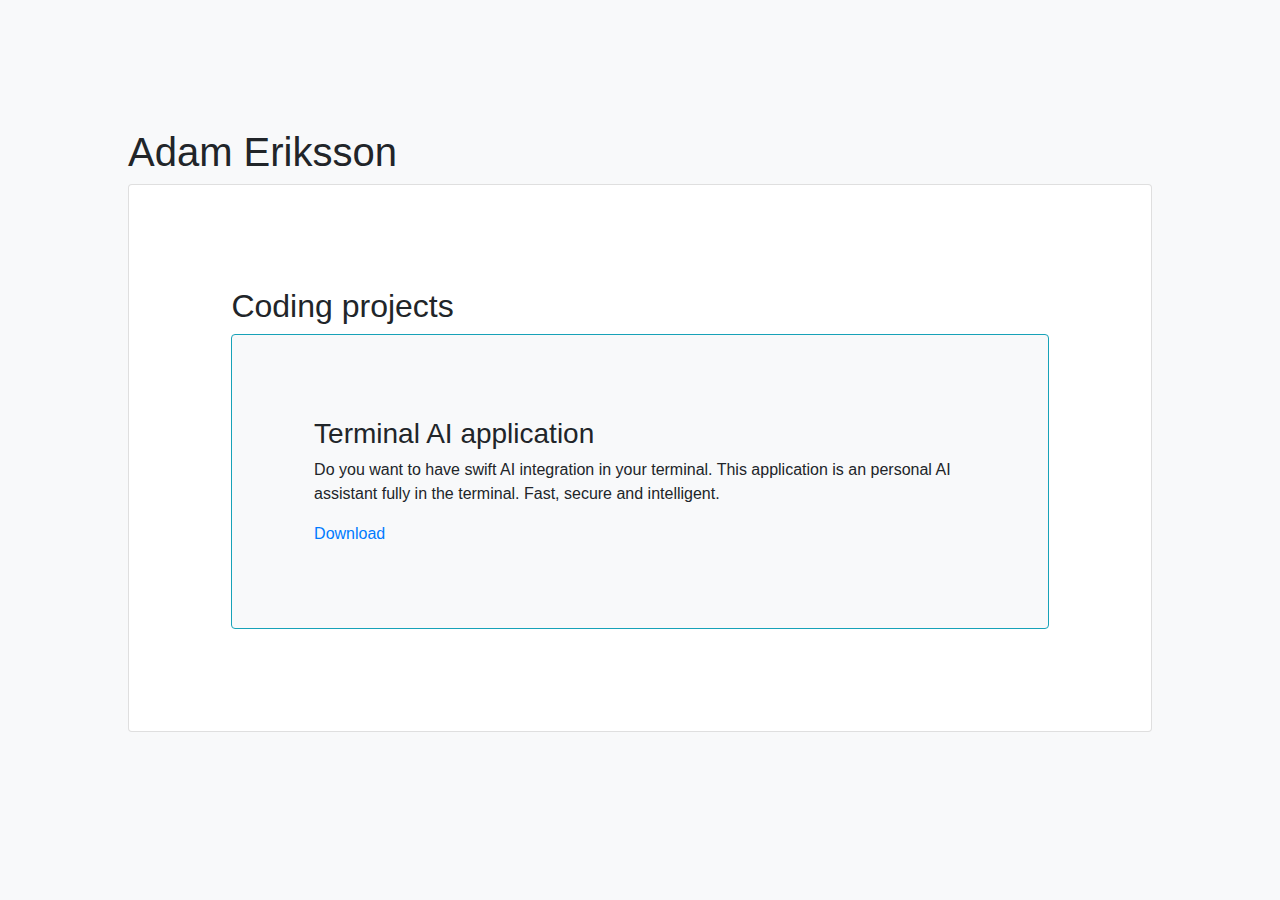
<file: index.html>
<!DOCTYPE html>
<html lang="en">
    <head>
        <meta charset="UTF-8" />
        <meta http-equiv="X-UA-Compatible" content="IE=edge" />
        <meta name="viewport" content="width=device-width, initial-scale=1.0" />
        <title>Adam Erikssons hemsida</title>
        <link
            rel="stylesheet"
            href="https://cdn.jsdelivr.net/npm/bootstrap@4.3.1/dist/css/bootstrap.min.css"
            integrity="sha384-ggOyR0iXCbMQv3Xipma34MD+dH/1fQ784/j6cY/iJTQUOhcWr7x9JvoRxT2MZw1T"
            crossorigin="anonymous"
        />
        <link rel="stylesheet" href="style.css" />
    </head>
    <body class="bg-light">
        <h1>Adam Eriksson</h1>
        <div class="card">
            <h2>Coding projects</h2>
            <div class="card bg-light border-info" style="padding: 10%">
                <h3>Terminal AI application</h3>
                <p>Do you want to have swift AI integration in your terminal. This application is an personal AI assistant fully
                    in the terminal. Fast, secure and intelligent.</p>
                <a href="./download_pkg.zip" download>Download</a>
            </div>
        </div>


        <script
            src="https://code.jquery.com/jquery-3.3.1.slim.min.js"
            integrity="sha384-q8i/X+965DzO0rT7abK41JStQIAqVgRVzpbzo5smXKp4YfRvH+8abtTE1Pi6jizo"
            crossorigin="anonymous"
        ></script>
        <script
            src="https://cdn.jsdelivr.net/npm/popper.js@1.14.7/dist/umd/popper.min.js"
            integrity="sha384-UO2eT0CpHqdSJQ6hJty5KVphtPhzWj9WO1clHTMGa3JDZwrnQq4sF86dIHNDz0W1"
            crossorigin="anonymous"
        ></script>
        <script
            src="https://cdn.jsdelivr.net/npm/bootstrap@4.3.1/dist/js/bootstrap.min.js"
            integrity="sha384-JjSmVgyd0p3pXB1rRibZUAYoIIy6OrQ6VrjIEaFf/nJGzIxFDsf4x0xIM+B07jRM"
            crossorigin="anonymous"
        ></script>
    </body>
</html>
</file>
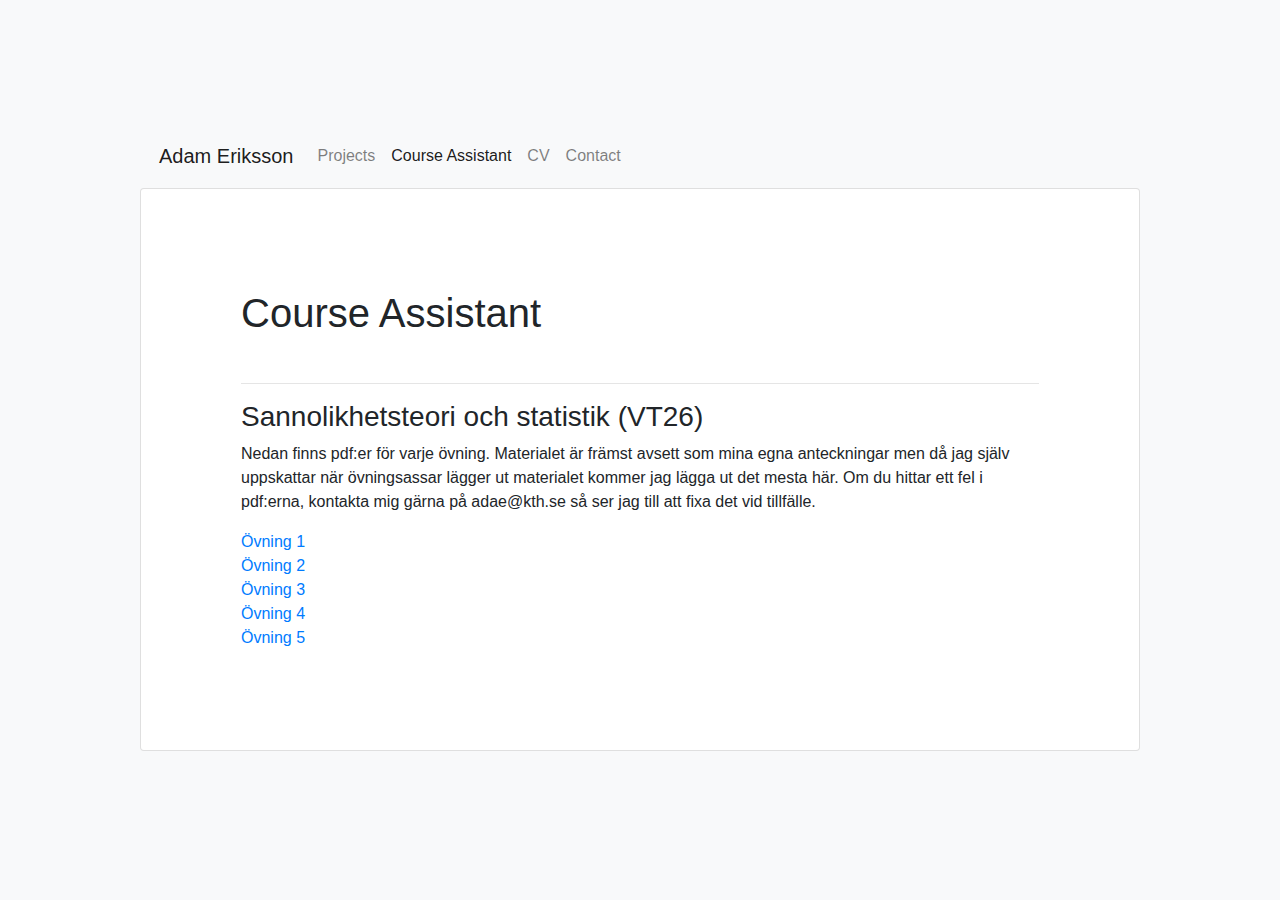
<file: assistant.html>
<!DOCTYPE html>
<html lang="en">
    <head>
        <meta charset="UTF-8" />
        <meta http-equiv="X-UA-Compatible" content="IE=edge" />
        <meta name="viewport" content="width=device-width, initial-scale=1.0" />
        <title>Adam Eriksson</title>
        <link
            rel="stylesheet"
            href="https://cdn.jsdelivr.net/npm/bootstrap@4.3.1/dist/css/bootstrap.min.css"
            integrity="sha384-ggOyR0iXCbMQv3Xipma34MD+dH/1fQ784/j6cY/iJTQUOhcWr7x9JvoRxT2MZw1T"
            crossorigin="anonymous"
        />
        <link rel="stylesheet" href="style.css" />
    </head>
    <body class="bg-light">
        <nav class="navbar navbar-expand-lg navbar-light bg-light">
            <div class="container-fluid">
                <a class="navbar-brand" href="./index.html">Adam Eriksson</a>
                <button
                    class="navbar-toggler"
                    type="button"
                    data-bs-toggle="collapse"
                    data-bs-target="#navbarMenu"
                    aria-controls="navbarMenu"
                    aria-expanded="false"
                    aria-label="Toggle navigation"
                >
                    <span class="navbar-toggler-icon"></span>
                </button>

                <div class="collapse navbar-collapse" id="navbarMenu">
                    <ul class="navbar-nav ms-auto mb-2 mb-lg-0">
                        <li class="nav-item">
                            <a class="nav-link" href="./index.html">Projects</a>
                        </li>
                        <li class="nav-item">
                            <a
                                class="nav-link active"
                                aria-current="page"
                                href="#"
                                >Course Assistant</a
                            >
                        </li>
                        <li class="nav-item">
                            <a class="nav-link" href="./CV.html">CV</a>
                        </li>
                        <li class="nav-item">
                            <a class="nav-link" href="./contact.html"
                                >Contact</a
                            >
                        </li>
                    </ul>
                </div>
            </div>
        </nav>

        <div
            class="mt-1 mx-auto top-50 start-50 translate-middle"
            style="max-width: 1000px"
        >
            <div class="card">
                <h1 style="margin-bottom: 30px">Course Assistant</h1>
                <hr>
                <h3>Sannolikhetsteori och statistik (VT26)</h3>
                <p>
                  Nedan finns pdf:er för varje övning. Materialet är främst avsett som mina egna anteckningar
                  men då jag själv uppskattar när övningsassar lägger ut materialet kommer jag lägga ut det mesta här.
                  Om du hittar ett fel i pdf:erna, kontakta mig gärna på adae@kth.se så ser jag till att fixa det vid tillfälle.
                </p>
                <a  href="./data/Sanstat_ovningar1.pdf">Övning 1</a>
                <a  href="./data/Sanstat_ovningar2.pdf">Övning 2</a>
                <a  href="./data/Sanstat_ovningar3.pdf">Övning 3</a>
                <a  href="./data/Sanstat_ovningar4.pdf">Övning 4</a>
                <a  href="./data/Sanstat_ovningar5.pdf">Övning 5</a>
            </div>
        </div>

        <script src="https://cdn.jsdelivr.net/npm/bootstrap@5.3.2/dist/js/bootstrap.bundle.min.js"></script>
        <script
            src="https://code.jquery.com/jquery-3.3.1.slim.min.js"
            integrity="sha384-q8i/X+965DzO0rT7abK41JStQIAqVgRVzpbzo5smXKp4YfRvH+8abtTE1Pi6jizo"
            crossorigin="anonymous"
        ></script>
        <script
            src="https://cdn.jsdelivr.net/npm/popper.js@1.14.7/dist/umd/popper.min.js"
            integrity="sha384-UO2eT0CpHqdSJQ6hJty5KVphtPhzWj9WO1clHTMGa3JDZwrnQq4sF86dIHNDz0W1"
            crossorigin="anonymous"
        ></script>
        <script
            src="https://cdn.jsdelivr.net/npm/bootstrap@4.3.1/dist/js/bootstrap.min.js"
            integrity="sha384-JjSmVgyd0p3pXB1rRibZUAYoIIy6OrQ6VrjIEaFf/nJGzIxFDsf4x0xIM+B07jRM"
            crossorigin="anonymous"
        ></script>
    </body>
</html>
</file>
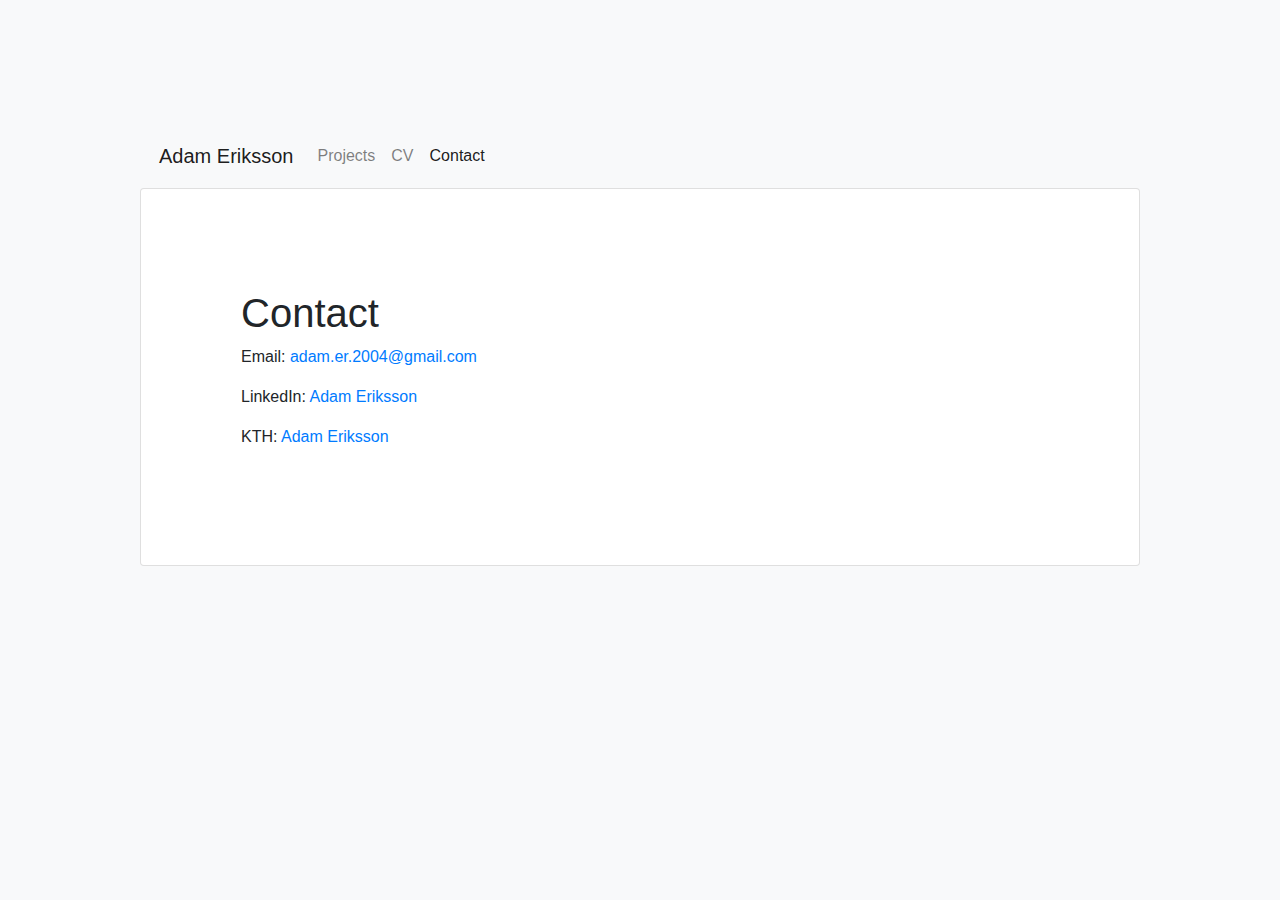
<file: contact.html>
<!DOCTYPE html>
<html lang="en">
    <head>
        <meta charset="UTF-8" />
        <meta http-equiv="X-UA-Compatible" content="IE=edge" />
        <meta name="viewport" content="width=device-width, initial-scale=1.0" />
        <title>Adam Eriksson</title>
        <link
            rel="stylesheet"
            href="https://cdn.jsdelivr.net/npm/bootstrap@4.3.1/dist/css/bootstrap.min.css"
            integrity="sha384-ggOyR0iXCbMQv3Xipma34MD+dH/1fQ784/j6cY/iJTQUOhcWr7x9JvoRxT2MZw1T"
            crossorigin="anonymous"
        />
        <link rel="stylesheet" href="style.css" />
    </head>
    <body class="bg-light">
        <nav class="navbar navbar-expand-lg navbar-light bg-light">
            <div class="container-fluid">
                <a class="navbar-brand" href="./index.html">Adam Eriksson</a>
                <button
                    class="navbar-toggler"
                    type="button"
                    data-bs-toggle="collapse"
                    data-bs-target="#navbarMenu"
                    aria-controls="navbarMenu"
                    aria-expanded="false"
                    aria-label="Toggle navigation"
                >
                    <span class="navbar-toggler-icon"></span>
                </button>

                <div class="collapse navbar-collapse" id="navbarMenu">
                    <ul class="navbar-nav ms-auto mb-2 mb-lg-0">
                        <li class="nav-item">
                            <a class="nav-link" href="./index.html">Projects</a>
                        </li>
                        <li class="nav-item">
                            <a class="nav-link" href="./cv.html">CV</a>
                        </li>
                        <li class="nav-item">
                            <a
                                class="nav-link active"
                                aria-current="page"
                                href="#"
                                >Contact</a
                            >
                        </li>
                    </ul>
                </div>
            </div>
        </nav>

        <div
            class="mt-1 mx-auto top-50 start-50 translate-middle"
            style="max-width: 1000px"
        >
            <div class="card">
                <h1>Contact</h1>
                <p>
                    Email:
                    <a href="mailto:adam.er.2004@gmail.com"
                        >adam.er.2004@gmail.com</a
                    >
                </p>
                <p>
                    LinkedIn:
                    <a
                        href="https://www.linkedin.com/in/adam-eriksson-59655b245/"
                        target="_blank"
                        >Adam Eriksson</a
                    >
                </p>
                <p>
                    KTH:
                    <a href="https://www.kth.se/profile/adae" target="_blank"
                        >Adam Eriksson</a
                    >
                </p>
            </div>
        </div>

        <script src="https://cdn.jsdelivr.net/npm/bootstrap@5.3.2/dist/js/bootstrap.bundle.min.js"></script>
        <script
            src="https://code.jquery.com/jquery-3.3.1.slim.min.js"
            integrity="sha384-q8i/X+965DzO0rT7abK41JStQIAqVgRVzpbzo5smXKp4YfRvH+8abtTE1Pi6jizo"
            crossorigin="anonymous"
        ></script>
        <script
            src="https://cdn.jsdelivr.net/npm/popper.js@1.14.7/dist/umd/popper.min.js"
            integrity="sha384-UO2eT0CpHqdSJQ6hJty5KVphtPhzWj9WO1clHTMGa3JDZwrnQq4sF86dIHNDz0W1"
            crossorigin="anonymous"
        ></script>
        <script
            src="https://cdn.jsdelivr.net/npm/bootstrap@4.3.1/dist/js/bootstrap.min.js"
            integrity="sha384-JjSmVgyd0p3pXB1rRibZUAYoIIy6OrQ6VrjIEaFf/nJGzIxFDsf4x0xIM+B07jRM"
            crossorigin="anonymous"
        ></script>
    </body>
</html>
</file>
<file: style.css>
body {
    margin: 10%
}

.card {
    padding: 10%
}
</file>
